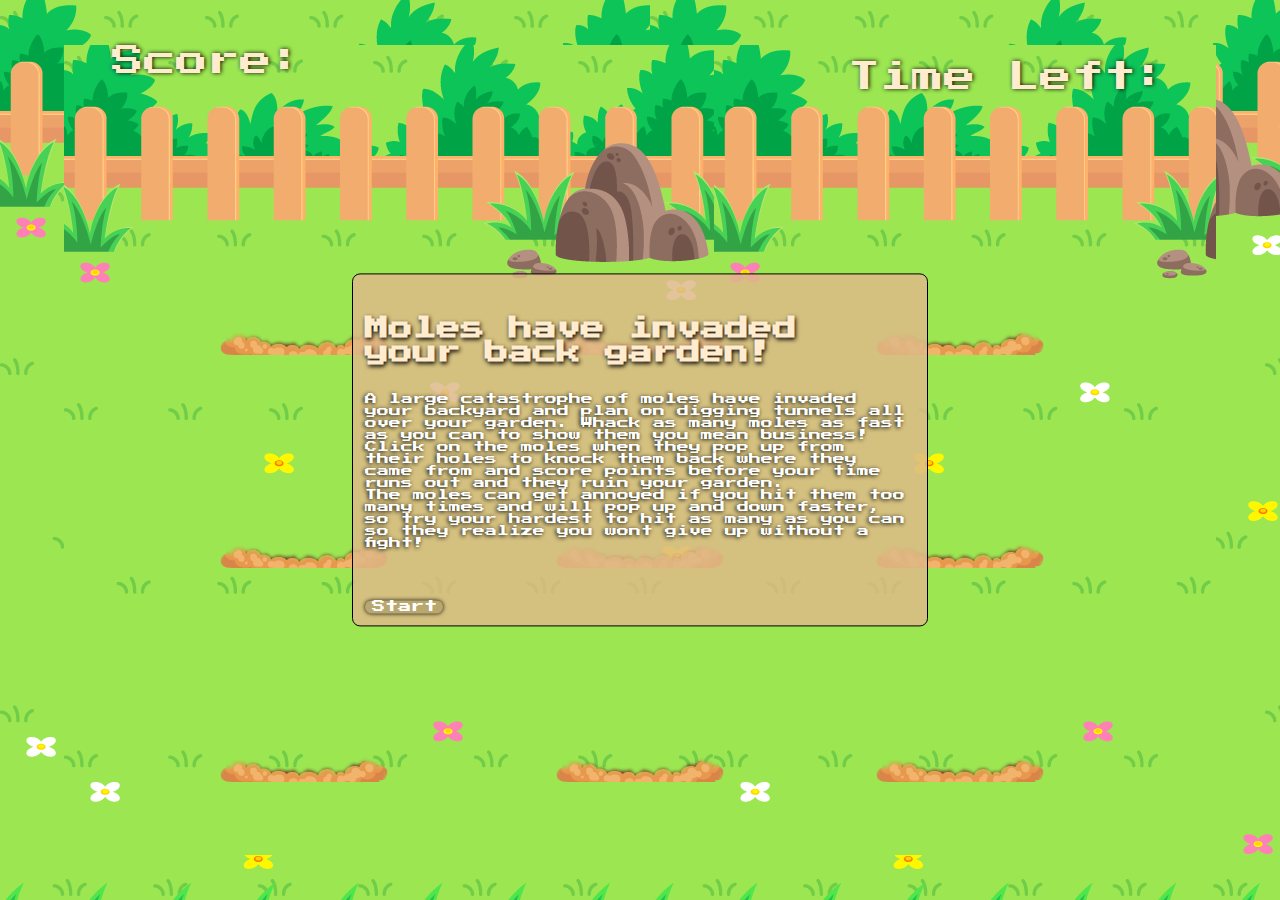
<file: index.html>
<!DOCTYPE html>
<html lang="en">

<head>
    <meta charset="UTF-8">
    <meta http-equiv="X-UA-Compatible" content="IE=edge">
    <meta name="viewport" content="width=device-width, initial-scale=1.0">
    <!-- BootStrap v4.6 link: https://getbootstrap.com/docs/4.6/getting-started/introduction/ -->
    <link rel="stylesheet" href="https://cdn.jsdelivr.net/npm/bootstrap@4.6.0/dist/css/bootstrap.min.css"
        integrity="sha384-B0vP5xmATw1+K9KRQjQERJvTumQW0nPEzvF6L/Z6nronJ3oUOFUFpCjEUQouq2+l" crossorigin="anonymous">
    <!-- FontAwesome v5.15.3 link: https://fontawesome.com/account/cdn -->
    <link rel="stylesheet" href="https://use.fontawesome.com/releases/v5.15.3/css/all.css"
        integrity="sha384-SZXxX4whJ79/gErwcOYf+zWLeJdY/qpuqC4cAa9rOGUstPomtqpuNWT9wdPEn2fk" crossorigin="anonymous">
    <!-- CSS3 link -->
    <link rel="stylesheet" href="assets/css/style.css">
    <title>Whacka-Mole</title>
</head>

<body>

    <!-- This container wraps around all content -->
    <div class="wrapper">
        <!-- Header section holds content at top -->
        <header>
            <div class="score-div">Score:<span class="current-score"></span></div>
            <div class="timer">Time Left:</div>
            <!-- <button class="start-button">Start</button> -->
        </header>
        <!-- End of Header section -->
        <!-- Start game card -->
        <section class="game-card-info game-card-show">
            <h2 class="game-card-heading text-center flex-wrap">
                <p>Moles have invaded your back garden!</p>
            </h2>
            <p class="game-story text-center">
                A large catastrophe of moles have invaded your backyard
                and plan on digging tunnels all over your garden.
                Whack as many moles as fast as you can to show them you mean business!
            </p>

            <p class="game-instructions text-center">
                Click on the moles when they pop up from their holes to knock them
                back where they came from and score points before your time runs out and they ruin your garden.
                <br>
                The moles can get annoyed if you hit them too many times and will pop up
                and down faster, so try your hardest to hit as many as you can so they realize you wont give up without
                a fight!
            </p>
            <div class="button-container text-center">
                <button class="start-button">Start</button>
            </div>
        </section>
        <!-- End of Start game card -->

        <!-- End-game card -->
        <section class="end-game-card end-game-hide text-center">
            <h2 class="text-center flex-wrap end-game-heading">
                <p>Well Done!</p>               
            </h2>
            <p class="end-game-para">You showed those moles not to mess with your garden</p>
            <!-- Uses BS display class -->
            <div class="d-inline-block">
                <button class="play-again" id="play-again">Play Again</button>
            </div>
        </section>
        <!-- End of End-game card -->
        <!-- Container that holds the main interactive area -->
        <div class="game">

            <!-- 9 containers that hold 3 moles in holes at the back, middle and the front -->
            <div class="hole hole1">
                <div class="mole"></div>
            </div>
            <div class="hole hole2">
                <div class="mole"></div>
            </div>
            <div class="hole hole3">
                <div class="mole"></div>
            </div>
            <div class="hole hole4">
                <div class="mole"></div>
            </div>
            <div class="hole hole5">
                <div class="mole"></div>
            </div>
            <div class="hole hole6">
                <div class="mole"></div>
            </div>
            <div class="hole hole7">
                <div class="mole"></div>
            </div>
            <div class="hole hole8">
                <div class="mole"></div>
            </div>
            <div class="hole hole9">
                <div class="mole"></div>
            </div>
        </div>
        <footer>
            <div class="mute-button"><i id="remove-icon" class="fas fa-volume-mute"></i></div>
        </footer>
    </div>

    <!-- jQuery CDN: https://code.jquery.com/ -->
    <script src="https://code.jquery.com/jquery-3.6.0.js"
        integrity="sha256-H+K7U5CnXl1h5ywQfKtSj8PCmoN9aaq30gDh27Xc0jk=" crossorigin="anonymous"></script>
    <!-- BootStrap v4.6 JS link: https://getbootstrap.com/docs/4.6/getting-started/introduction/ -->
    <script src="https://cdn.jsdelivr.net/npm/bootstrap@4.6.0/dist/js/bootstrap.bundle.min.js"
        integrity="sha384-Piv4xVNRyMGpqkS2by6br4gNJ7DXjqk09RmUpJ8jgGtD7zP9yug3goQfGII0yAns"
        crossorigin="anonymous"></script>
    <!-- local JS link -->
    <script src="assets/js/main.js"></script>
</body>

</html>
</file>
<file: assets/css/style.css>
/* Google fonts: https://fonts.google.com/specimen/Press+Start+2P#standard-styles */
@import url("https://fonts.googleapis.com/css2?family=Press+Start+2P&display=swap");

/* 
   Targets all elements and includes the padding and border
   in an elements total width and height 
*/
*,
*::before,
*::after {
  padding: 0;
  margin: 0;
  box-sizing: border-box;
}

body {
  background-image: url(../images/background-img.png);
}

br {
  margin-bottom: 1rem;
}

/* Uses absolute positioning to center the container */
.wrapper {
  font-family: "Press Start 2P", Arial, Helvetica, sans-serif;
  width: 90%;
  height: 90%;
  /* border: 2px solid black; */
  position: absolute;
  top: 50%;
  left: 50%;
  transform: translate(-50%, -50%);
  background-image: url("../images/background-img.png");
}

header {
  display: flex;
}

.score-div {
  display: inline-block;
  font-size: 2rem;
  color: blanchedalmond;
  text-indent: 3rem;
  text-shadow: 1px 0px 4px black;
}

.current-score {
  font-size: 2rem;
  display: inline-block;
  margin-top: 0.5em;
  margin-left: -5.8rem;
  color: blanchedalmond;
  text-indent: 3em;
  text-shadow: 1px 0px 4px black;
}

.timer {
  color: blanchedalmond;
  display: inline-block;
  position: absolute;
  right: 3rem;
  margin-top: 0.5em;
  text-indent: 6em;
  text-shadow: 1px 0px 4px black;
  font-size: 2em;
}

/* ----- START GAME CARD----- */
.game-card-info {
  width: 50%;
  border: 1px solid black;
  border-radius: 0.5rem;
  padding: 0.75rem;
  background-color: rgba(222, 184, 135, 0.85);
  position: absolute; /* Absolute positiong used to center card inside wrapper */
  top: inherit;
  left: inherit;
  transform: inherit;
  z-index: 201; /* Pushes the game card to the top so it can always be interacted with */
}

.game-card-heading {
  font-size: 1.5rem;
  color: blanchedalmond;
  text-shadow: 1px 2px 4px black;
  padding: 1.85rem 0px;
}
.game-story,
.game-instructions {
  font-size: 0.75rem;
  color: white;
  text-shadow: -1px 1px 4px black;
}

.button-container {
  margin-top: 3rem;
}

.start-button {
  position: relative;
  color: white;
  font-family: inherit;
  padding: 0 0.5em;
  background-color: rgba(0, 0, 0, 0.13);
  border: none;
  border-radius: 0.5rem;
  box-shadow: 0px 0px 4px black;
}

/* Styles the start button when the mouse hovers over */
.start-button:hover {
  color: rgba(0, 0, 0, 0.2);
  background-color: blanchedalmond;
  box-shadow: 1px 0px 4px black;
}

/* Styles the start button when the mouse clicks the button */
.start-button:active {
  border: 1px solid gray;
  text-shadow: 0px 0px 0px grey;
}

/* Hides the game card when the start button is clicked */
section.game-card-hide {
  visibility: hidden;
  z-index: 0;
}

/* ----- END GAME CARD ----- */
.end-game-card {
  width: 50%;
  border: 1px solid black;
  border-radius: 0.5rem;
  padding: 0.75rem;
  background-color: rgba(222, 184, 135, 0.85);
  position: absolute; /* Absolute positiong used to center card inside wrapper */
  top: inherit;
  left: inherit;
  transform: inherit;
  z-index: 201;
}

.end-game-heading {
  font-size: 2rem;
  color: blanchedalmond;
  text-shadow: 1px 2px 4px black;
  padding: 1.85rem 0px;
}

.end-game-para {
  font-size: 1rem;
  color: blanchedalmond;
  text-shadow: 1px 2px 4px black;
  padding: 1.85rem 0px;
}

div.d-inline-block {
  padding-top: 1.75rem;
}

.play-again {
  color: white;
  font-family: inherit;
  font-size: 1rem;
  padding: 0 0.5em;
  background-color: rgba(0, 0, 0, 0.13);
  border: none;
  border-radius: 0.5rem;
  box-shadow: 0px 0px 4px black;
}

/* Styles the end game buttons when the mouse hovers over */
.play-again:hover {
  color: rgba(0, 0, 0, 0.2);
  background-color: blanchedalmond;
  box-shadow: 1px 0px 4px black;
}

/* Styles the end game buttons when the mouse hovers clicks them */
.play-again:active {
  border: 1px solid gray;
  text-shadow: 0px 0px 0px grey;
}

/* Hides End Game card */
.end-game-hide {
  visibility: hidden;
}

/* Shows end game card when game ends */
section.end-game-show {
  visibility: unset;
}

/* ----- GAME AREA, HOLES AND MOLES ----- */
.game {
  /*border: 2px solid brown; /* Used to help with layout of game area */
  width: 100%;
  height: 91%;
  position: relative;
  display: flex; /* display and flex-wrap used contain the holes is .game */
  flex-wrap: wrap;
  z-index: 200; /* Pushes the game section to the top so it can always be interacted with */
}

.hole {
  /*border: 2px dotted blue; /* Used to help with layout */
  flex: 1 33.3%; /* Flex-grow and flex-basis to evenly portion the holes: https://css-tricks.com/almanac/properties/f/flex/ */
  position: relative;
  overflow: hidden; /* hides the mole */
  background: url("../images/mole-hole.png");
  background-position: bottom;
  background-repeat: no-repeat;
  /* background-size: 12rem; */
  background-position-y: 112%;
}

.hole1,
.hole2,
.hole3 {
  /* drops the top 3 holes down  */
  top: 2rem;
}

.hole1,
.hole4,
.hole7 {
  /* pushes the left 3 holes to the right  */
  left: 3rem;
}

.hole3,
.hole6,
.hole9 {
  /* pushes the right 3 holes to the left  */
  right: 4rem;
}

.hole7,
.hole8,
.hole9 {
  /* pushes the bottom 3 holes up  */
  bottom: 32px;
}

.mole {
  background: url("../images/mole.png") center / 9rem no-repeat;
  width: 100%;
  height: 100%;
  transition: 0.5s;
  position: absolute;
  z-index: 0;
  top: 100%; /* Hides the mole */
}

.hole.up .mole {
  top: 28%; /* JS will call this class making the moles pop up */
}

/* ----- FOOTER ----- */
footer {
  display: inline;
  width: 100%;
}

.mute-button {
  font-size: 3rem;
  position: absolute;
  right: 0;
  top: 11.3%;
  z-index: 205;
  color: blanchedalmond;
  text-shadow: 2px 0px 6px black;
}

.mute-button:hover {
  color: lightgray;
  text-shadow: 2px 0px 8px black;
}

.mute-button:active {
  color: blanchedalmond;
  text-shadow: 2px 0px 6px black;
}

/* ----- BREAKPOINTS ----- */
/* mobile devices  */
@media only screen and (min-width: 320px) and (max-width: 812px) {
  body {
    overflow: hidden;
  }

  .score-div{
    font-size: 1rem;
    margin-left: -1.75rem;
  }

  .current-score {
    font-size: 1rem;
    margin-left: -2.8rem;
  }

  .timer {
    right: 0rem;
    font-size: 1rem;
  }

  .game-card-info {
    width: 96vmin;
  }

  .hole3, .hole6, .hole9 {
    right: -1rem;
}

.hole1, .hole4, .hole7 {
  left: -1rem;
}

.mole {
  background: url("../images/mole.png") center / 7.5rem no-repeat;
}

.mute-button {
  font-size: 2rem;
  top: 7.3%;
}

.end-game-heading{
  font-size: 1.5rem;
}
}



/* Tablets  */
@media only screen and (min-width: 481px) and (max-width: 768px) {
  .hole {
    background-position-y: 108%;
  }
  .mole {
    height: 111%;
  }
}
</file>
